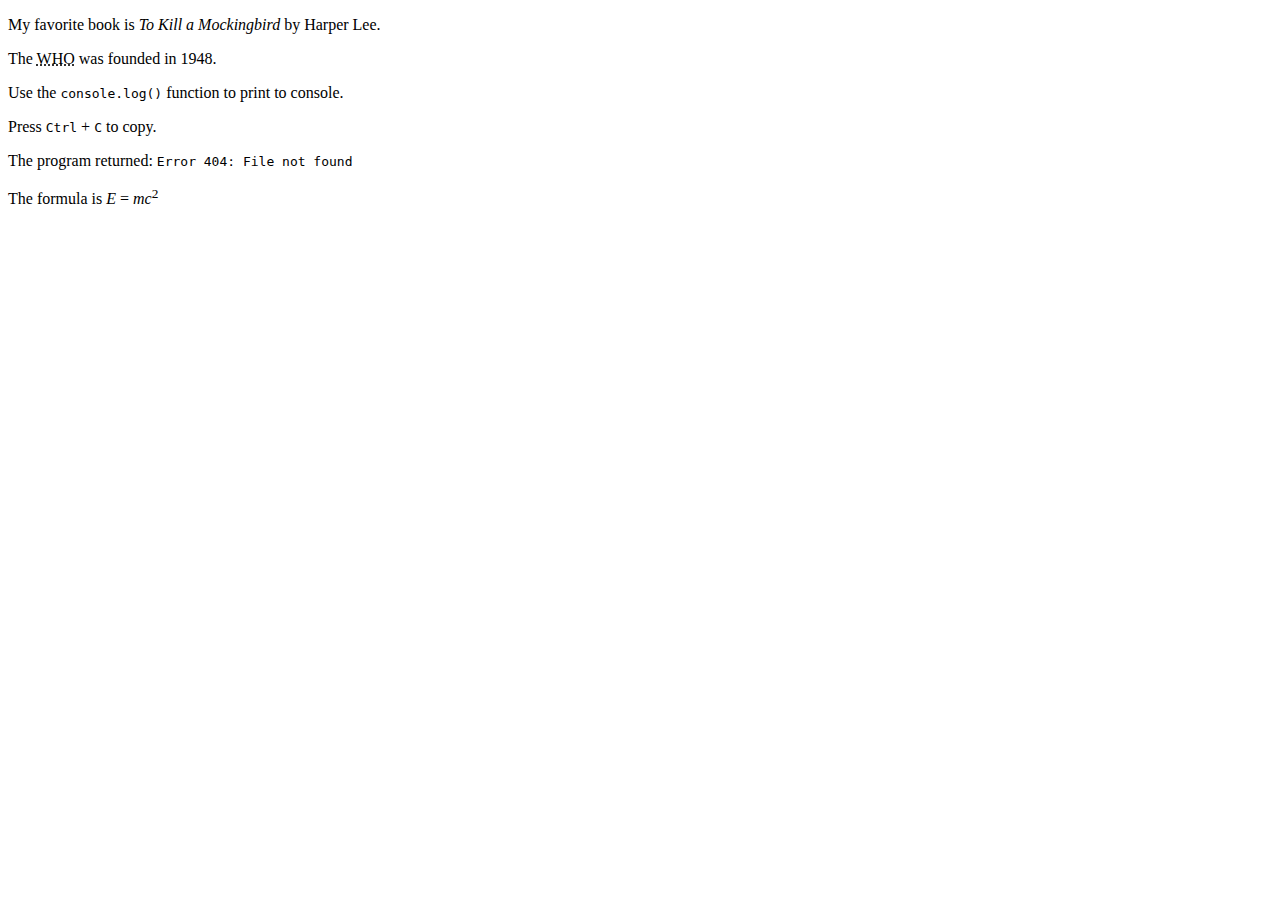
<file: demo.html>
<!DOCTYPE html>
<html lang="en">
<head>
    <meta charset="UTF-8">
    <meta name="viewport" content="width=device-width, initial-scale=1.0">
    <title>Document</title>
</head>
<body>
    


    <p>My favorite book is <cite>To Kill a Mockingbird</cite> by Harper Lee.</p>

    <p>The <abbr title="World Health Organization">WHO</abbr> was founded in 1948.</p>

    <p>Use the <code>console.log()</code> function to print to console.</p>

    <p>Press <kbd>Ctrl</kbd> + <kbd>C</kbd> to copy.</p>

    <p>The program returned: <samp>Error 404: File not found</samp></p>

    <p>The formula is <var>E</var> = <var>mc</var><sup>2</sup></p>









</body>
</html>
</file>
